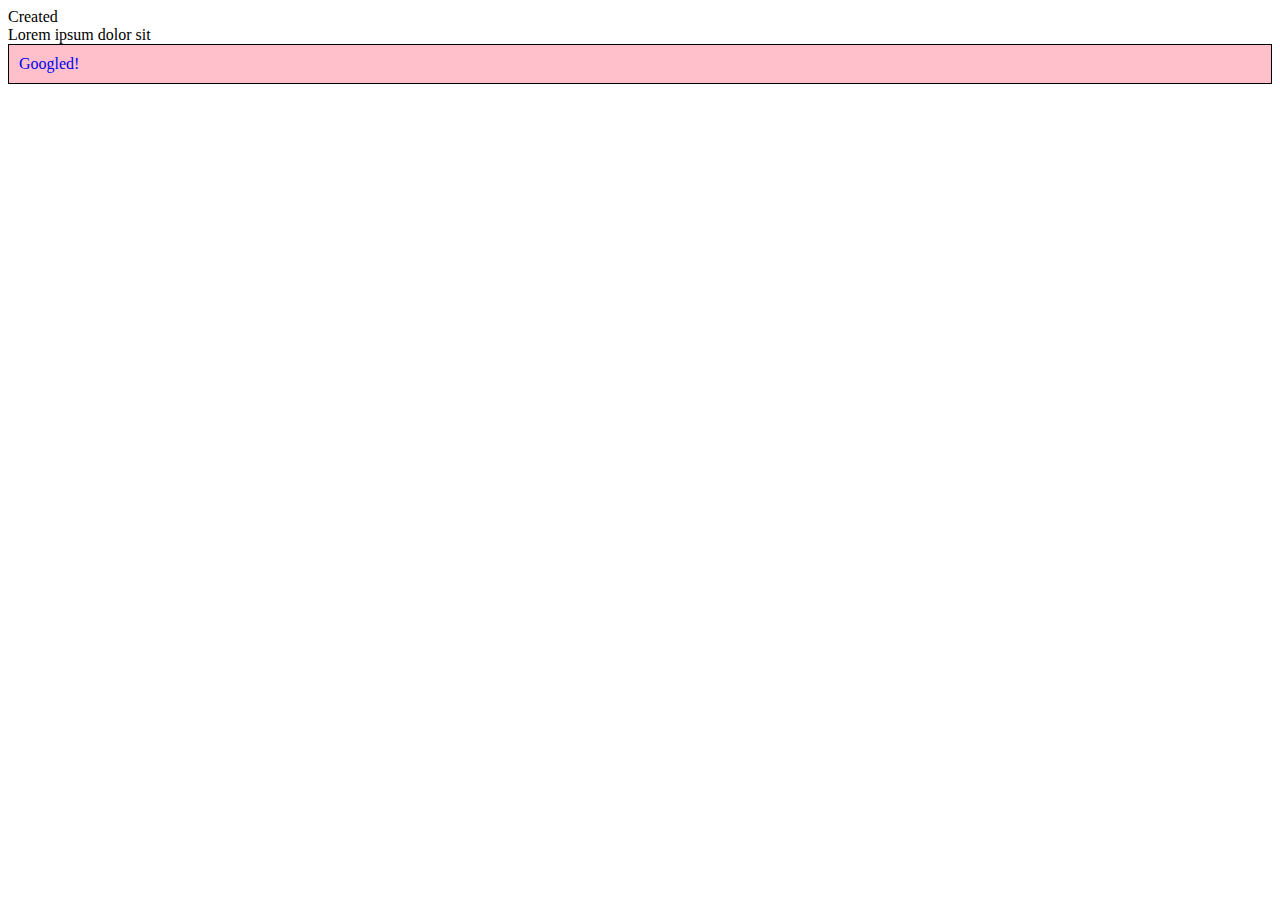
<file: i learn/DOM_Manipulation/index.html>
<!DOCTYPE html>
<html lang="en">
<head>
    <meta charset="UTF-8">
    <title>DOM Manipulation</title>
    <link rel="stylesheet" href="./style.css">
</head>
<body>


    <script type="text/javascript" src="./script.js"></script>
</body>
</html>
</file>
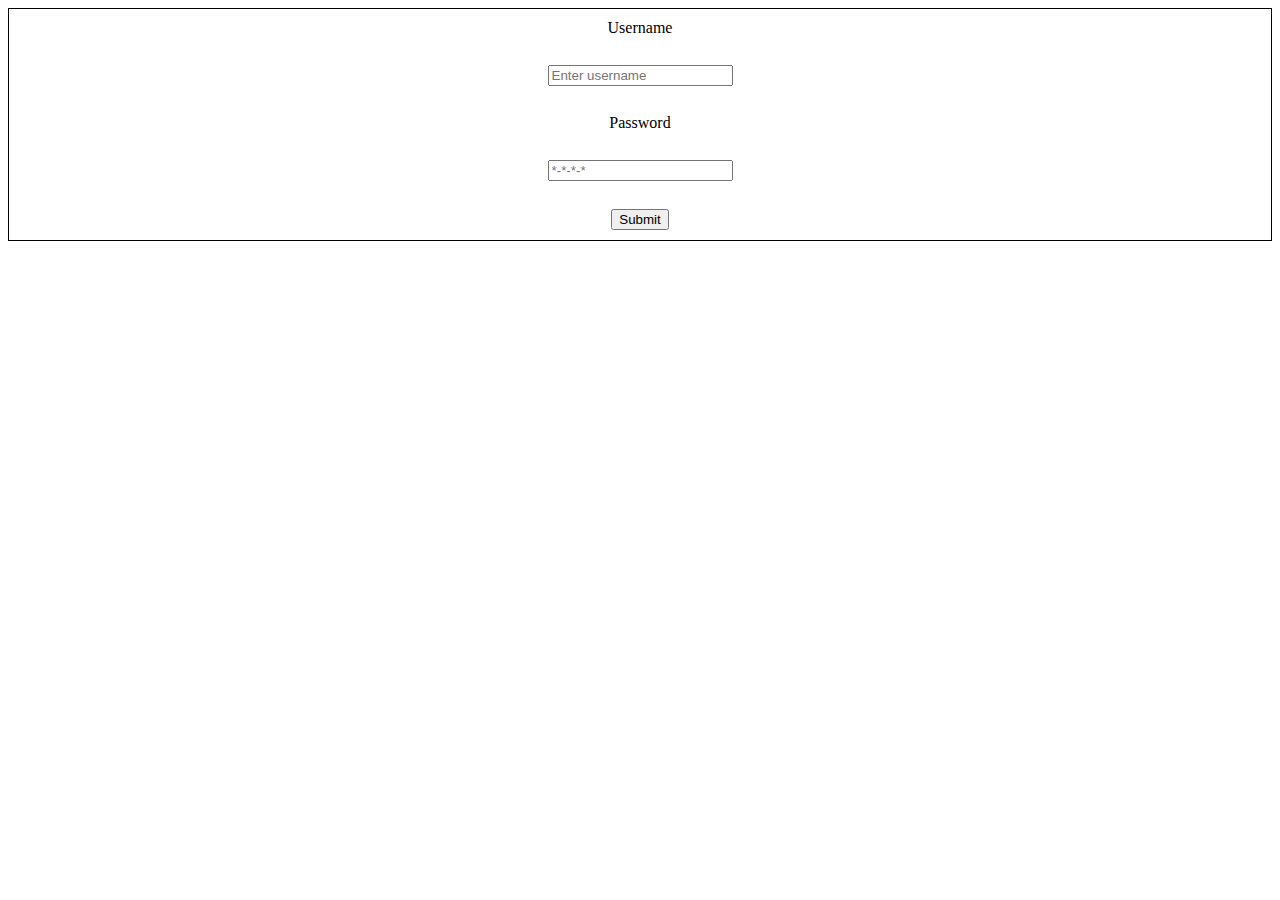
<file: i learn/Local Storage/index.html>
<!DOCTYPE html>
<html lang="en">
<head>
    <meta charset="UTF-8">
    <title>Local Storage</title>

    <style>
        input {
            margin: 10px 0 10px 0;
        }
        form {
            border: 1px solid black;
            padding: 10px;
            display: flex;
            flex-direction: column;
            align-items: center;
            flex-wrap: wrap;
        }
    </style>
</head>
<body>
    <form action="#">
        <label for="username">Username</label><br>
        <input id="username" type="text" name="username" placeholder="Enter username"><br>

        <label for="password">Password</label><br>
        <input id="password" type="text" name="password" placeholder="*-*-*-*"><br>

        <button type="submit">Submit</button>
    </form>

    <script type="text/javascript" src="./script.js"></script>
</body>
</html>
</file>
<file: i learn/DOM_Manipulation/style.css>
.theOnlyClass {
    font-family: "American Typewriter", serif;
    background-color: bisque;
    border: 2px dotted saddlebrown;
    margin: 10px;
    padding: 10px;
}
</file>
